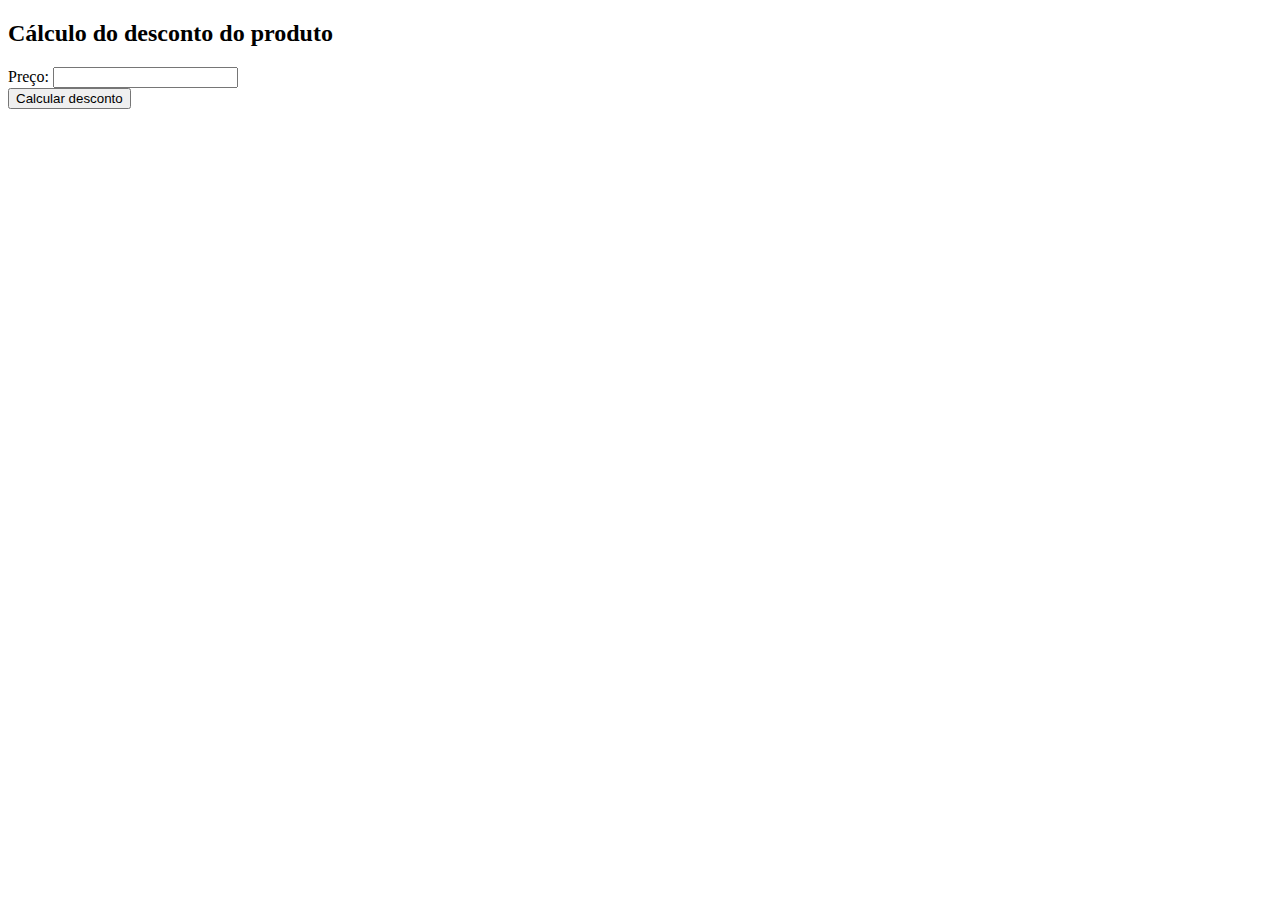
<file: aula01/index.html>
<!DOCTYPE html>
<html lang="en">
<head>
    <meta charset="UTF-8">
    <meta http-equiv="X-UA-Compatible" content="IE=edge">
    <meta name="viewport" content="width=device-width, initial-scale=1.0">
    <script src="./index.js"></script>

    <title>Aula 01 - JS</title>
</head>
<!-- <script>
    alert('Larissa Rodrigues!');
</script> -->

<body>
    <h2>Cálculo do desconto do produto</h2>

    <form>
        <label for="preco">Preço: </label>
        <input id="preco" name="preco" type="number">

    </form>

    <button type="submit" onclick="calcularDesconto()">Calcular desconto</button>


    <h3></h3>
</body>
</html>
</file>
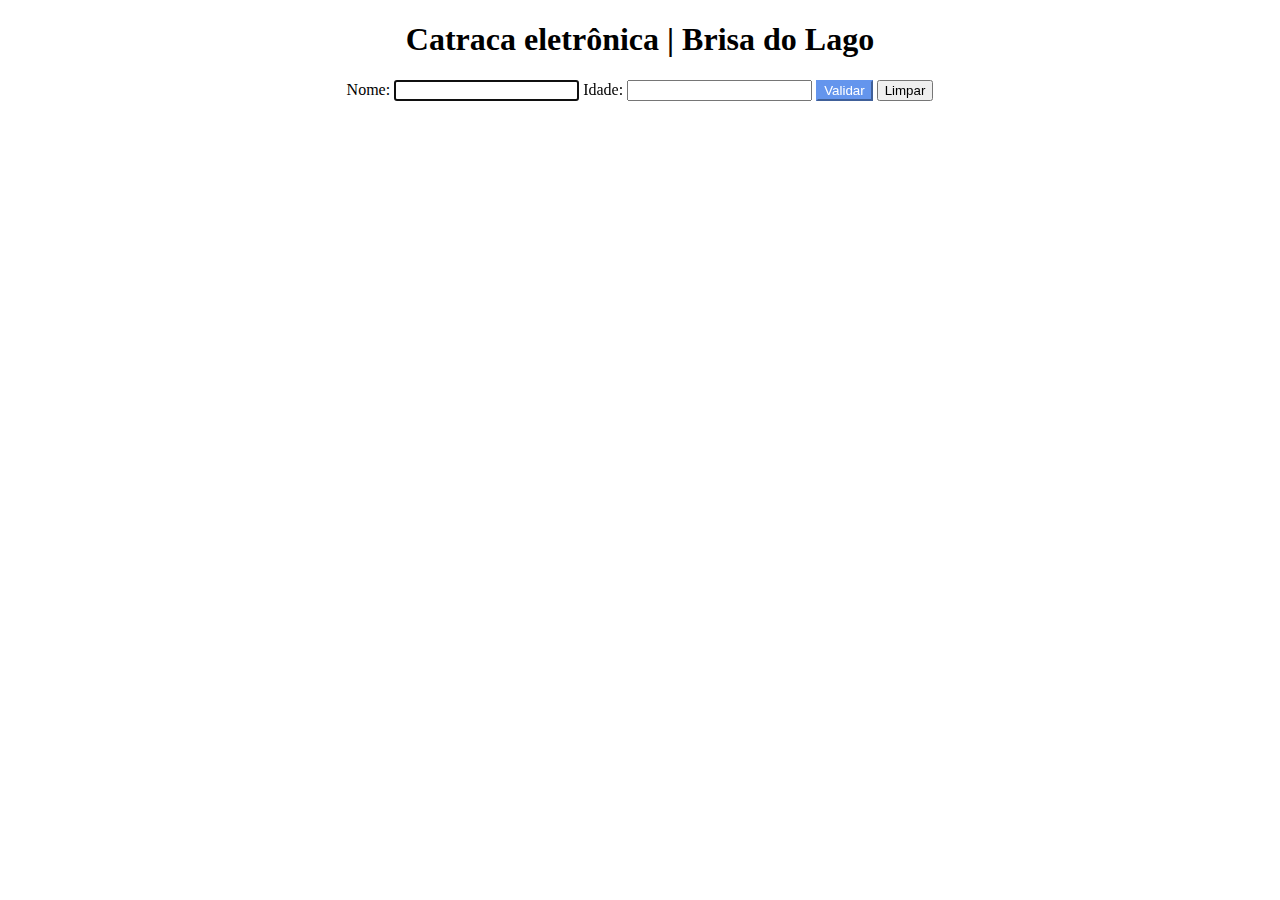
<file: aula02/index.html>
<!DOCTYPE html>
<html lang="en">
<head>
    <meta charset="UTF-8">
    <meta http-equiv="X-UA-Compatible" content="IE=edge">
    <meta name="viewport" content="width=device-width, initial-scale=1.0">
    
    <script src="./main.js"></script>
    <link rel="stylesheet" href="/aula02/css/style.css">
    <title>Aula 02</title>
</head>
<body>
    <h1>Catraca eletrônica | Brisa do Lago</h1>

    <label for="nome">Nome:</label>
    <input id="nome" type="text" autofocus>

    <label for="idade">Idade:</label>
    <input id="idade" type="text">

    <button id="validar" onclick="liberarAcesso()">Validar</button>
    <button type="reset">Limpar</button>

    <div>
        <h2></h2>
    </div>

</body>
</html>
</file>
<file: aula02/css/style.css>
body {
    text-align: center;
}

#validar {
    color: white;
    background-color: cornflowerblue;
    border-color: cornflowerblue;
    }
</file>
